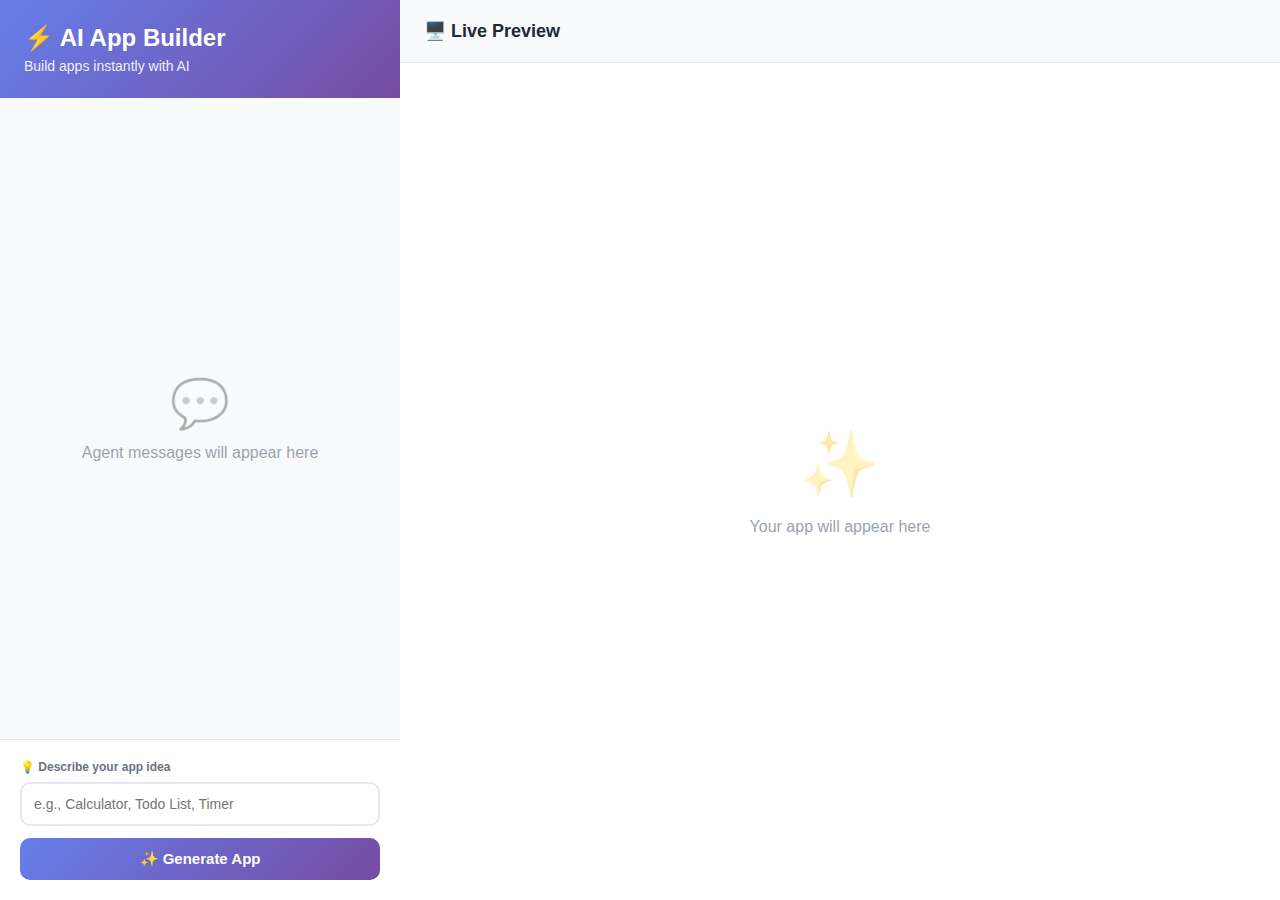
<file: templates/index.html>
<!DOCTYPE html>
<html lang="en">
<head>
  <meta charset="UTF-8">
  <meta name="viewport" content="width=device-width, initial-scale=1.0">
  <title>⚡ AI App Builder</title>
  <style>
    * {
      margin: 0;
      padding: 0;
      box-sizing: border-box;
    }
    
    body {
      font-family: -apple-system, BlinkMacSystemFont, 'Segoe UI', sans-serif;
      background: linear-gradient(135deg, #667eea 0%, #764ba2 100%);
      height: 100vh;
      overflow: hidden;
    }
    
    .container {
      display: grid;
      grid-template-columns: 400px 1fr;
      height: 100vh;
    }
    
    /* Left Sidebar */
    .sidebar {
      background: white;
      display: flex;
      flex-direction: column;
      box-shadow: 4px 0 20px rgba(0,0,0,0.1);
    }
    
    .header {
      background: linear-gradient(135deg, #667eea, #764ba2);
      color: white;
      padding: 24px;
    }
    
    .logo {
      font-size: 24px;
      font-weight: 700;
      margin-bottom: 6px;
    }
    
    .tagline {
      font-size: 14px;
      opacity: 0.9;
    }
    
    /* Chat Area */
    .chat {
      flex: 1;
      overflow-y: auto;
      padding: 20px;
      background: #f9fafb;
    }
    
    .message {
      margin-bottom: 16px;
      animation: fadeIn 0.3s;
    }
    
    @keyframes fadeIn {
      from { opacity: 0; transform: translateY(10px); }
      to { opacity: 1; transform: translateY(0); }
    }
    
    .msg-header {
      display: flex;
      align-items: center;
      gap: 8px;
      margin-bottom: 6px;
    }
    
    .avatar {
      width: 32px;
      height: 32px;
      border-radius: 8px;
      display: flex;
      align-items: center;
      justify-content: center;
      font-size: 16px;
    }
    
    .avatar-coder {
      background: linear-gradient(135deg, #10b981, #059669);
    }
    
    .avatar-system {
      background: linear-gradient(135deg, #8b5cf6, #7c3aed);
    }
    
    .agent-name {
      font-weight: 600;
      font-size: 14px;
      color: #374151;
    }
    
    .msg-content {
      background: white;
      padding: 12px;
      border-radius: 10px;
      border-left: 3px solid #667eea;
      font-size: 14px;
      color: #4b5563;
    }
    
    /* Input Form */
    .input-form {
      padding: 20px;
      background: white;
      border-top: 1px solid #e5e7eb;
    }
    
    .form-label {
      font-size: 12px;
      font-weight: 600;
      color: #6b7280;
      margin-bottom: 8px;
      display: block;
    }
    
    .idea-input {
      width: 100%;
      padding: 12px;
      border: 2px solid #e5e7eb;
      border-radius: 10px;
      font-size: 14px;
      margin-bottom: 12px;
      transition: 0.2s;
    }
    
    .idea-input:focus {
      outline: none;
      border-color: #667eea;
    }
    
    .generate-btn {
      width: 100%;
      padding: 12px;
      background: linear-gradient(135deg, #667eea, #764ba2);
      color: white;
      border: none;
      border-radius: 10px;
      font-weight: 600;
      font-size: 15px;
      cursor: pointer;
      transition: 0.2s;
    }
    
    .generate-btn:hover:not(:disabled) {
      transform: translateY(-2px);
      box-shadow: 0 8px 20px rgba(102, 126, 234, 0.4);
    }
    
    .generate-btn:disabled {
      opacity: 0.6;
      cursor: not-allowed;
    }
    
    .spinner {
      display: inline-block;
      width: 14px;
      height: 14px;
      border: 2px solid rgba(255,255,255,0.3);
      border-top-color: white;
      border-radius: 50%;
      animation: spin 0.6s linear infinite;
    }
    
    @keyframes spin {
      to { transform: rotate(360deg); }
    }
    
    /* Right Preview */
    .preview-panel {
      background: white;
      display: flex;
      flex-direction: column;
    }
    
    .preview-header {
      background: #f9fafb;
      padding: 20px 24px;
      border-bottom: 1px solid #e5e7eb;
      display: flex;
      align-items: center;
      justify-content: space-between;
    }
    
    .preview-title {
      font-size: 18px;
      font-weight: 700;
      color: #1f2937;
    }
    
    .download-btn {
      padding: 8px 16px;
      background: white;
      border: 2px solid #e5e7eb;
      border-radius: 8px;
      font-size: 13px;
      font-weight: 600;
      cursor: pointer;
      color: #667eea;
      display: none;
    }
    
    .download-btn:hover {
      border-color: #667eea;
    }
    
    .preview-area {
      flex: 1;
      padding: 20px;
      overflow: auto;
    }
    
    .empty-state {
      height: 100%;
      display: flex;
      flex-direction: column;
      align-items: center;
      justify-content: center;
      color: #9ca3af;
    }
    
    .empty-icon {
      font-size: 64px;
      opacity: 0.3;
      margin-bottom: 16px;
    }
    
    iframe {
      width: 100%;
      height: 100%;
      border: 2px solid #e5e7eb;
      border-radius: 12px;
      background: white;
      display: none;
    }
    
    @media (max-width: 768px) {
      .container {
        grid-template-columns: 1fr;
        grid-template-rows: auto 1fr;
      }
    }
  </style>
</head>
<body>
  <div class="container">
    <!-- Left Sidebar -->
    <div class="sidebar">
      <div class="header">
        <div class="logo">⚡ AI App Builder</div>
        <div class="tagline">Build apps instantly with AI</div>
      </div>
      
      <div class="chat" id="chat">
        <div class="empty-state" style="padding: 40px 20px; text-align: center;">
          <div style="font-size: 48px; opacity: 0.3; margin-bottom: 12px;">💬</div>
          <div style="color: #9ca3af;">Agent messages will appear here</div>
        </div>
      </div>
      
      <form class="input-form" id="form">
        <label class="form-label">💡 Describe your app idea</label>
        <input 
          type="text" 
          id="ideaInput" 
          class="idea-input" 
          placeholder="e.g., Calculator, Todo List, Timer"
          autocomplete="off"
          required
        >
        <button type="submit" class="generate-btn" id="generateBtn">
          <span id="btnText">✨ Generate App</span>
          <span id="btnLoading" style="display:none;">
            <span class="spinner"></span> Building...
          </span>
        </button>
      </form>
    </div>
    
    <!-- Right Preview -->
    <div class="preview-panel">
      <div class="preview-header">
        <div class="preview-title">🖥️ Live Preview</div>
        <button class="download-btn" id="downloadBtn" onclick="downloadCode()">
          📥 Download HTML
        </button>
      </div>
      
      <div class="preview-area">
        <div class="empty-state" id="emptyState">
          <div class="empty-icon">✨</div>
          <div>Your app will appear here</div>
        </div>
        <iframe id="preview"></iframe>
      </div>
    </div>
  </div>

  <script>
    const form = document.getElementById('form');
    const ideaInput = document.getElementById('ideaInput');
    const generateBtn = document.getElementById('generateBtn');
    const btnText = document.getElementById('btnText');
    const btnLoading = document.getElementById('btnLoading');
    const chat = document.getElementById('chat');
    const preview = document.getElementById('preview');
    const emptyState = document.getElementById('emptyState');
    const downloadBtn = document.getElementById('downloadBtn');
    
    let generatedCode = '';
    
    function addMessage(agent, text) {
      const emptyMsg = chat.querySelector('.empty-state');
      if (emptyMsg) emptyMsg.remove();
      
      let emoji = agent === 'Coder' ? '💻' : '⚙️';
      let avatarClass = agent === 'Coder' ? 'avatar-coder' : 'avatar-system';
      
      const msg = document.createElement('div');
      msg.className = 'message';
      msg.innerHTML = `
        <div class="msg-header">
          <div class="avatar ${avatarClass}">${emoji}</div>
          <div class="agent-name">${agent}</div>
        </div>
        <div class="msg-content">${text}</div>
      `;
      
      chat.appendChild(msg);
      chat.scrollTop = chat.scrollHeight;
    }
    
    function showPreview(code) {
      generatedCode = code;
      preview.srcdoc = code;
      preview.style.display = 'block';
      emptyState.style.display = 'none';
      downloadBtn.style.display = 'block';
    }
    
    function downloadCode() {
      if (!generatedCode) return;
      const blob = new Blob([generatedCode], {type: 'text/html'});
      const url = URL.createObjectURL(blob);
      const a = document.createElement('a');
      a.href = url;
      a.download = 'app.html';
      a.click();
      URL.revokeObjectURL(url);
    }
    
    form.addEventListener('submit', async (e) => {
      e.preventDefault();
      
      const idea = ideaInput.value.trim();
      if (!idea) return;
      
      // Reset
      chat.innerHTML = '';
      preview.style.display = 'none';
      emptyState.style.display = 'flex';
      downloadBtn.style.display = 'none';
      generatedCode = '';
      
      btnText.style.display = 'none';
      btnLoading.style.display = 'inline';
      generateBtn.disabled = true;
      
      const streamId = 'stream-' + Date.now();
      
      try {
        const response = await fetch('/generate', {
          method: 'POST',
          headers: {'Content-Type': 'application/json'},
          body: JSON.stringify({idea, stream_id: streamId})
        });
        
        const data = await response.json();
        if (!data.success) throw new Error('Failed to start');
        
        const eventSource = new EventSource(`/stream/${streamId}`);
        
        eventSource.onmessage = (event) => {
          const data = JSON.parse(event.data);
          
          if (data.type === 'msg') {
            addMessage(data.agent, data.text);
          } else if (data.type === 'code') {
            addMessage(data.agent, '✅ Code generated!');
            showPreview(data.text);
          } else if (data.type === 'error') {
            addMessage('System', '❌ Error: ' + data.text);
          } else if (data.type === 'done') {
            btnText.style.display = 'inline';
            btnLoading.style.display = 'none';
            generateBtn.disabled = false;
            eventSource.close();
          }
        };
        
        eventSource.onerror = () => {
          addMessage('System', '❌ Connection error');
          btnText.style.display = 'inline';
          btnLoading.style.display = 'none';
          generateBtn.disabled = false;
          eventSource.close();
        };
        
      } catch (error) {
        addMessage('System', '❌ ' + error.message);
        btnText.style.display = 'inline';
        btnLoading.style.display = 'none';
        generateBtn.disabled = false;
      }
    });
  </script>
</body>
</html>
</file>
